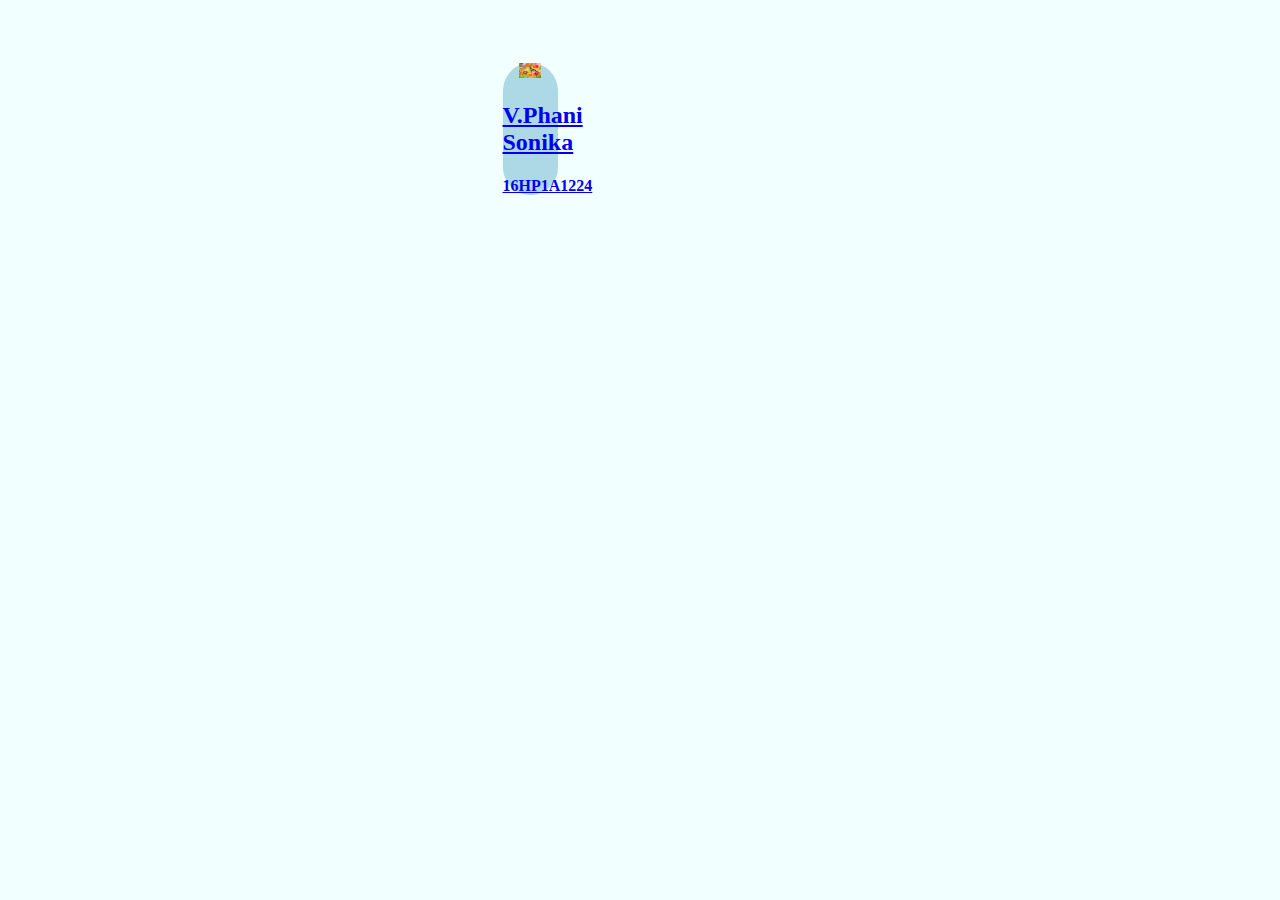
<file: index.html>
<!DOCTYPE html>
<html lang="en" dir="ltr">
  <head>
    <meta charset="utf-8">
    <meta name="viewport" content="width=device-width initial-scale=1.0">
    <title>Resume</title>
    <link rel="stylesheet" href="index.css">
  </head>
  <body>
    <div class="" id="card">
<a href="resume.html">
    <div class="card">
      <img src="images/index.jpg" alt="Sonika">
    <h2>V.Phani Sonika</h2>
    <h4>16HP1A1224</h4>
      </div>
    </a>
    </div>
  </body>
</html>
</file>
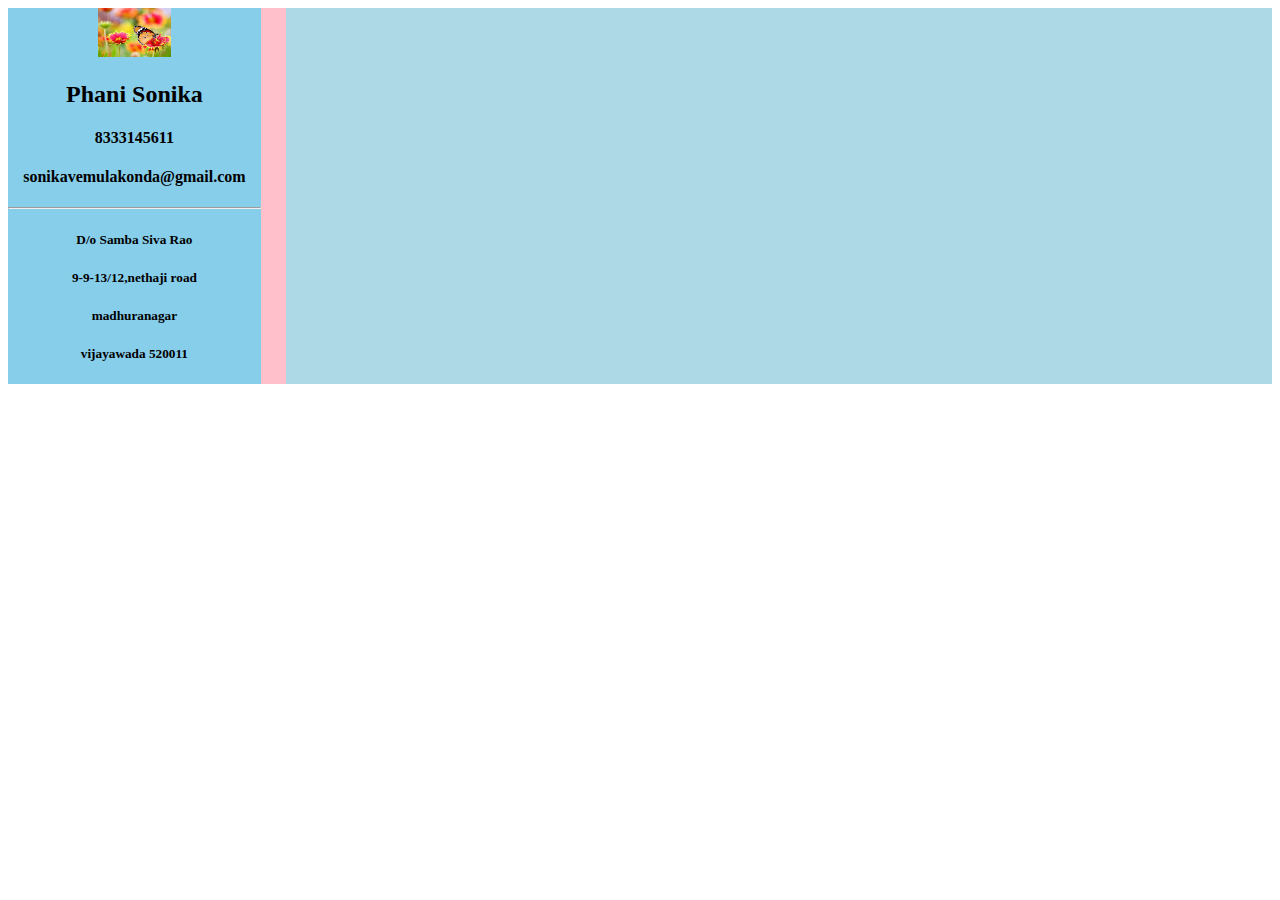
<file: resume.html>
<!DOCTYPE html>
<html lang="en" dir="ltr">
  <head>
    <meta charset="utf-8">
    <link rel="stylesheet" href="RESUME.css">
    <title>Resume</title>
  </head>
  <meta name="viewport" content="width=device-width,initial-scale=1.0">
  <body>
    <div class ="main">

        <div class="left">
        <div class="left1">
      <img src="images/index.jpg" alt="">
      <h2>Phani Sonika</h2>
      <h4>8333145611</h4>
      <h4>sonikavemulakonda@gmail.com</h4>
      <hr>
      <div class="Details">
        <h5>D/o Samba Siva Rao</h5>
        <h5>9-9-13/12,nethaji road </h5>
        <h5>madhuranagar</h5>
        <h5>vijayawada 520011</h5>
      </div>
    </div>
        </div>
      <div class="right" id="right">

      </div>

    </div>
<script type="text/javascript" src="main.js" async>

</script>
  </body>
</html>
</file>
<file: index.css>
body{
  background:#f1ffff;
  text-align: center;
}
img{
  width:40%;
}
.card{
  background-color:lightblue;
  width: 20%;
  border-radius: 2em;
}
#card{
  justify-content: space-around;
  display: flex;
  margin: 5%;
}
.card:hover{
  box-shadow:1px 8px 8px 1px pink;
}
@media only screen and (min-device-width:350px) and (max-device-width:460px){
  .card{
    width: 100%;
  }
}
</file>
<file: RESUME.css>
.main{
  background: pink;
  width: 100%;
  display: flex;
  justify-content: space-between;
}
.left{
  background: skyblue;
  width: 20%;
  text-align: center;
}
.left1 img{
  width: 29%;
}
.right{
  background:lightblue;
width:78%
}
@media only screen and (min-device-width:460px)and (max-device-width:780px){
  .main{
    width: 100%;
    flex-wrap: wrap;
  }
    .left{
      width:100%;
    }
    .left1{
      width: 100%;
    }
}
</file>
